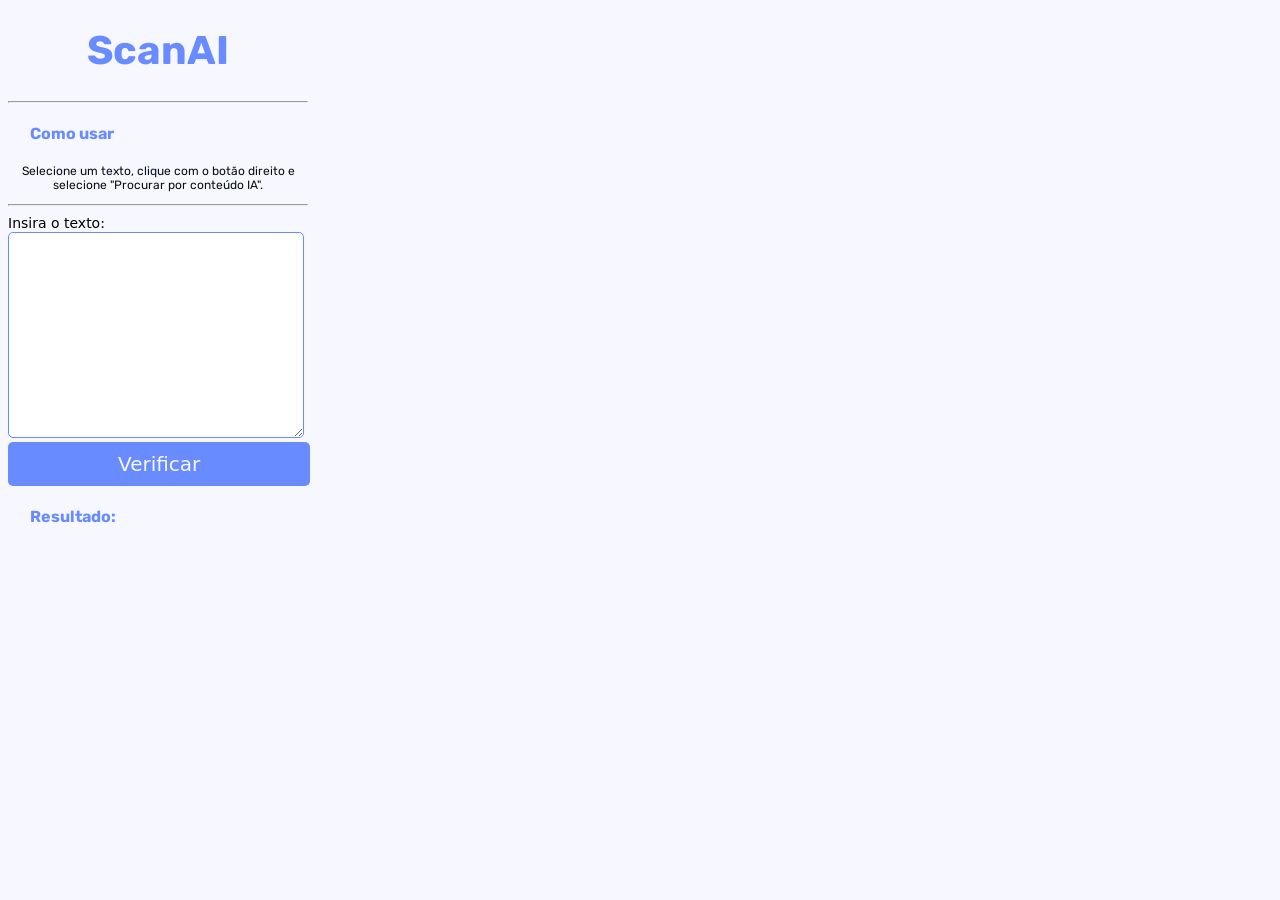
<file: popup/index.html>
<!DOCTYPE html>
<html lang="pt-br">
    <head>
        <meta charset="UTF-8">
        <meta name="viewport" content="width=device-width, initial-scale=1.0">
        <link rel="stylesheet" href="./style.css">
        <link rel="stylesheet" href="https://fonts.googleapis.com/css2?family=Rubik&family=Roboto">
        <title>ScanAI</title>
    </head>
    <body>
        <h1>ScanAI</h1>
        <hr>
        <h4>Como usar</h4>
        <p id="info">Selecione um texto, clique com o botão direito e selecione "Procurar por conteúdo IA".</p>
        <hr>
        <form>
            <label for="texto">Insira o texto:</label>
            <textarea id="texto" spellcheck="false" required></textarea>
            <input type="button" value="Verificar" id="btn-enviar">
        </form>
        <h4 class="display-inline">Resultado: </h4>
        <p id="resposta" class="display-inline"></p>
    </body>
    <script src="./script.js"></script>
</html>
</file>
<file: popup/style.css>
h1{
    text-align: center;
    font-family: Rubik;
    font-size: 40px;
    color: #688bff;
}
body{
    background-color: #f7f7ff;
    width: 300px;
    min-height: 450px;
}
h4{
    margin-left: 22px;
    color: #688bff;
    font-family: Rubik;
}
#info{
    font-size: 12px;
    text-align: center;
    color: #0b0f1b;
    font-family: Rubik;
}
label{
    font-family: system-ui, -apple-system, BlinkMacSystemFont, 'Segoe UI', Roboto, Oxygen, Ubuntu, Cantarell, 'Open Sans', 'Helvetica Neue', sans-serif;
    font-size: 14px;
}
textarea{
    width: 290px;
    min-height: 200px;
    border: 1px solid #688bff;
    border-radius: 5px;
    resize: vertical;
    font-family: system-ui, -apple-system, BlinkMacSystemFont, 'Segoe UI', Roboto, Oxygen, Ubuntu, Cantarell, 'Open Sans', 'Helvetica Neue', sans-serif;
    font-size: 14px;
    text-align: justify;
}
.display-inline{
    display: inline-block;
}
#btn-enviar{
    background-color: #688bff;
    border: 0px;
    border-radius: 5px;
    padding: 10px 110px 10px 110px;
    font-weight: 500;
    font-size: 20px;
    font-family: system-ui, -apple-system, BlinkMacSystemFont, 'Segoe UI', Roboto, Oxygen, Ubuntu, Cantarell, 'Open Sans', 'Helvetica Neue', sans-serif;
    color: #f7f7ff;
}
</file>
